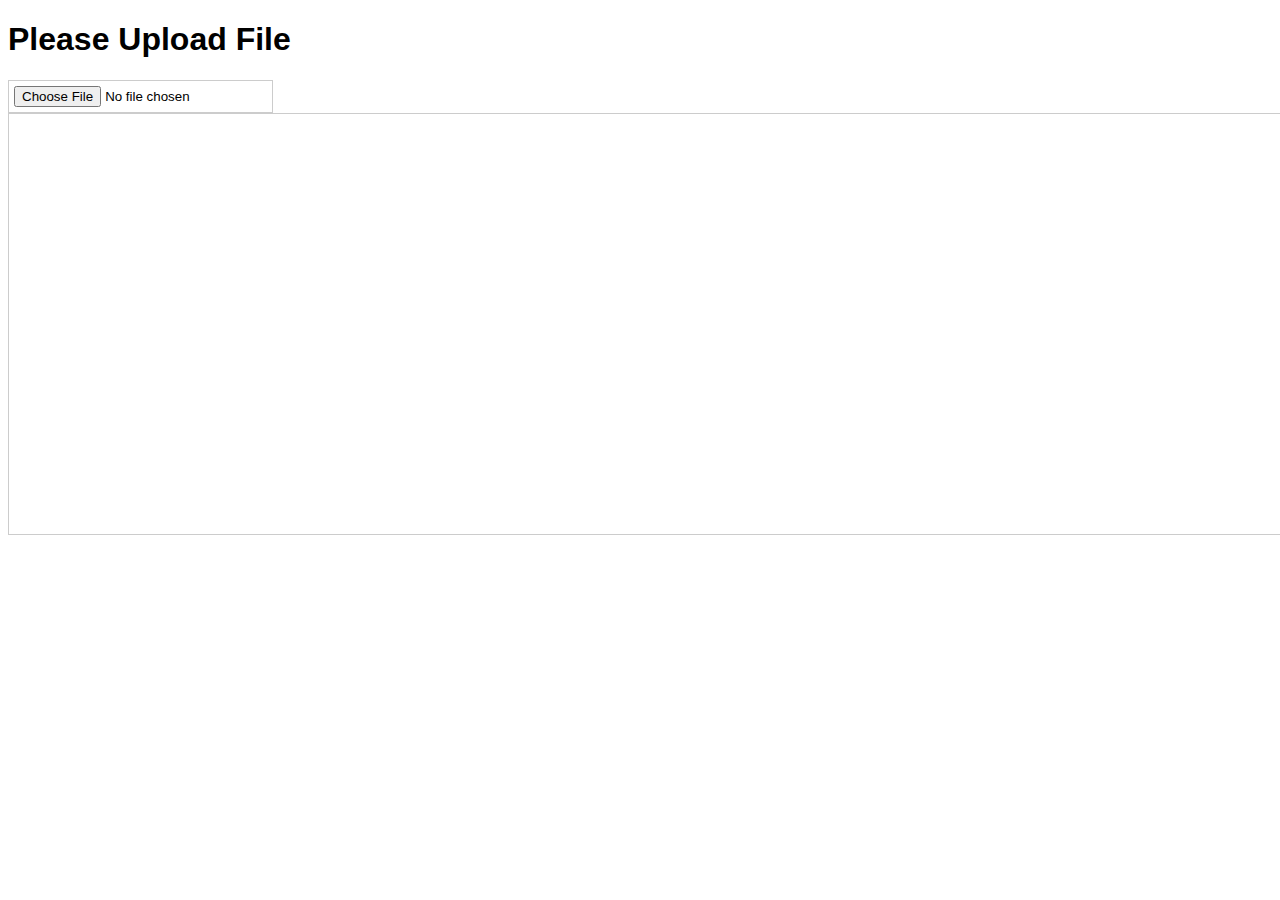
<file: Map_GT/MAP/GT/read_shp/index.html>
<!DOCTYPE html>
<html lang="en">
<head>
  <meta charset="UTF-8">
  <meta name="viewport" content="width=device-width, initial-scale=1.0">
  <title>Bản đồ Việt Nam</title>
  <style>
    body {
      font-family: sans-serif;
    }

    #file-input {
      padding: 5px;
      border: 1px solid #ccc;
    }

    #file-content {
      width: 100%;
      height: 400px;
      border: 1px solid #ccc;
      padding: 10px;
      overflow-y: scroll;
    }
  </style>
</head>
<body>
  <h1>Please Upload File </h1>

  <input type="file" id="file-input" accept=".shp">
  <div id="file-content"></div>

  <script src="script.js"></script>
</body>
</html>
</file>
